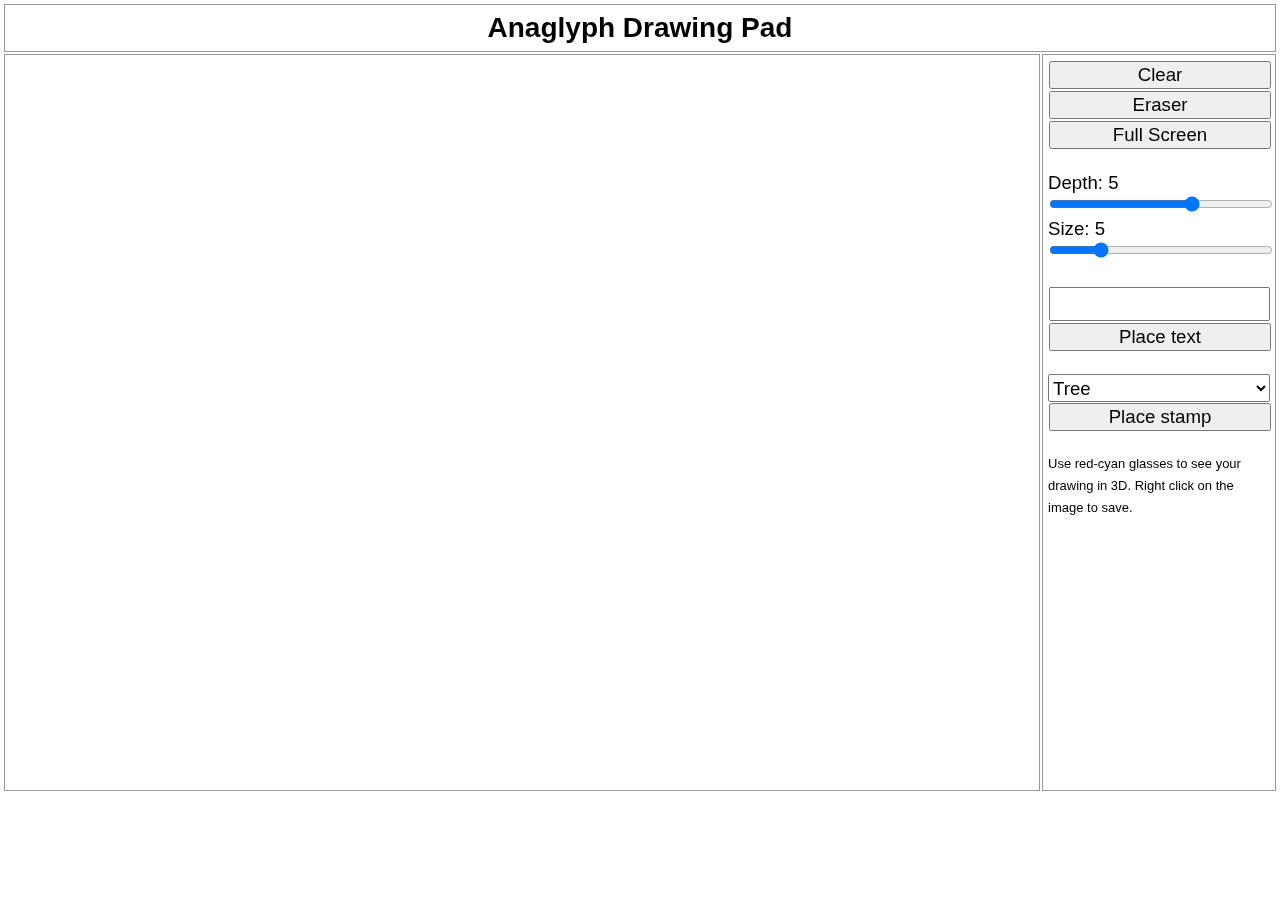
<file: anaglyph-test.html>
<!DOCTYPE html>
<html>
  <head>
    <title>Anaglyph Drawing App</title>
	<link href="DrawingPad.css" rel="stylesheet"  type="text/css">
  </head>
  <body>
  <table width="100%">
  	<tr><th colspan="2"><h1>Anaglyph Drawing Pad</h1></th></tr>
	<tr><td id="canvasArea" width="80%">
	    <canvas id="canvas">Your browser does not support the HTML 5 Canvas.</canvas></td>
	
	    <td><input type="button" value="Clear" id="clearCanvas">
			<input type="button" value="Eraser" id="eraser">
	        <input type="button" value="Full Screen" id="fullScreen">
			<br>&nbsp;<br>
			
			Depth: <output name="offsetOutput" id="offsetOutputId">5</output>
	        <input type="range" value="3" min="-10" max="10" id="offset" oninput="offsetOutputId.value = offset.value">
	        Size: <output name="lineWidthOutput" id="lineWidthOutputId">5</output>
	        <input type="range" value="5" min="1" max="20" id="lineWidth" oninput="lineWidthOutputId.value = lineWidth.value">

			<br>&nbsp;<br>
			<input type="text" id="stringValue"><br>
	        <input type="button" value="Place text" id="placeText">

			<br>&nbsp;<br>
			<select id="stampValue">
				<option name="stamps/tree.jpg">Tree</option>
			</select>
	        <input type="button" value="Place stamp" id="placeStamp">
			
			<p><font size="-1">Use red-cyan glasses to see your drawing in 3D. Right click on the image to save.</font></p>
			</td></tr>			
	</table>
    <script type="text/javascript" src="DrawingPad.js"></script>
    <script type="text/javascript">drawingApp.init();</script>
	</body>
</html>
</file>
<file: DrawingPad.css>
body {
   font-family: Arial, Helvetica, sans-serif;
   font-size: 14pt;
   background-color: #FFFFFF;
   margin:1px;
   padding: 1px;    
   position: fixed; 
   overflow-y: scroll;
}

th {
	padding: 5px;
	vertical-align: top;
	border: 1px solid #999;
	height: 5%;
}

tr, td {
	padding: 5px;
	vertical-align: top;
	horizontal-align: center;
	border: 1px solid #999;
}
canvas {
	background-color: #FFFFFF;
	margin: 0px;
	padding: 0px;
}
h1 {
	font-size: 150%;
	margin: 2px;
}

input {
	padding: 1px;
	margin: 1px;
	width: 100%;
	font-size: 100%;	
}
input[type=range] {
  width: 100%;
}

input[type=button] {
	padding: 1px;
	margin: 1px;
	width: 100%;
	font-size: 100%;
}

input[type=text] {
	width: 97%;
	height: 1.5em;
}
select {
	width: 100%;
	height: 1.5em;
	font-size: 100%;
}
</file>
